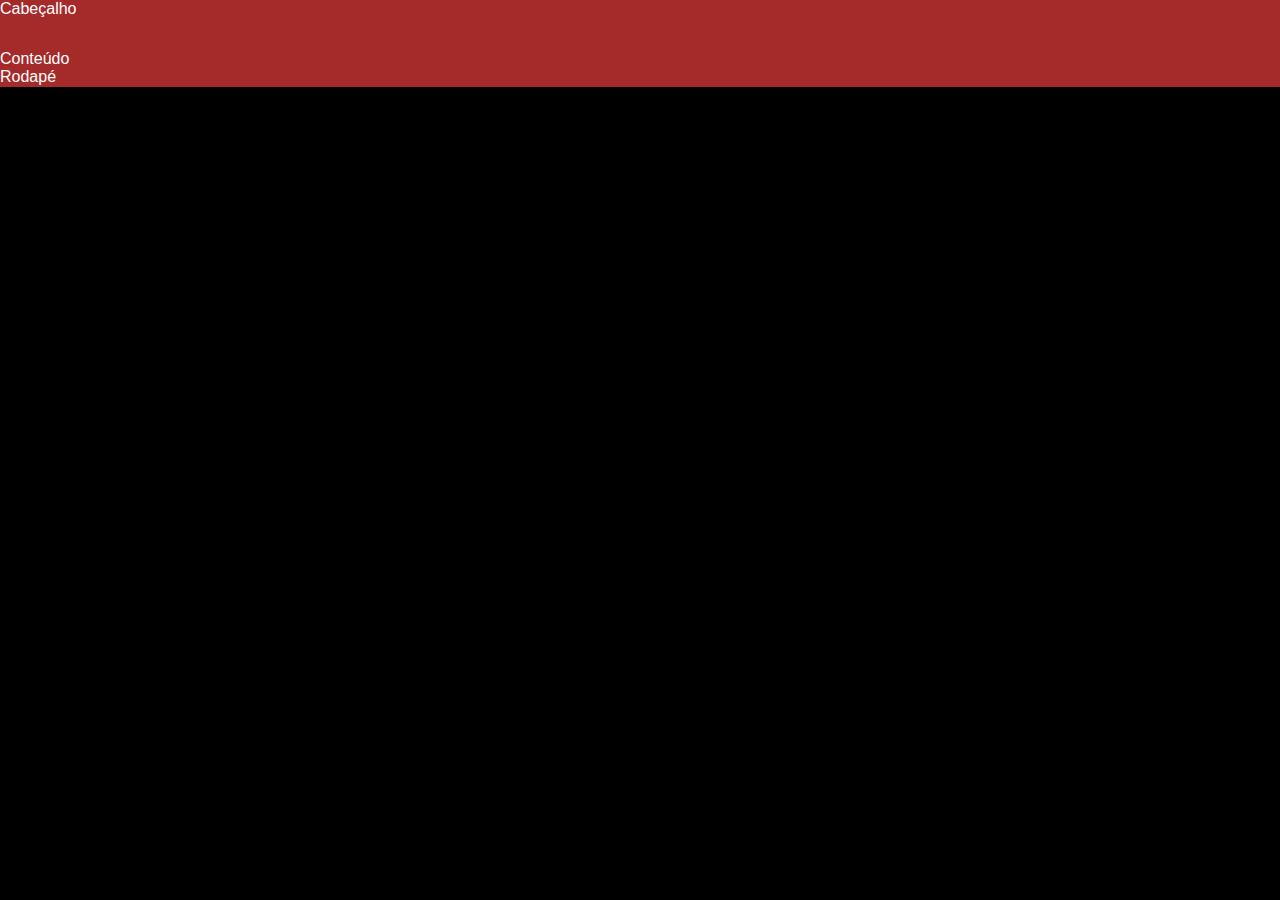
<file: Projeto Inicial Grid Layout/alura-store/index.html>
<!DOCTYPE html>
<html lang="en">
<head>
    <meta charset="UTF-8">
    <meta name="viewport" content="width=device-width, initial-scale=1.0">
    <meta http-equiv="X-UA-Compatible" content="ie=edge">
    <title>Alura Store | Baixe nossos aplicativos e jogos</title>
    <link href="./assets/css/normalize.css" rel="stylesheet">
    <link href="./assets/css/reset.css" rel="stylesheet">
    <link href="./assets/css/style.css" rel="stylesheet">
</head>
<body class="app">
    <header class="cabecalho">Cabeçalho</header>
    <main class="conteudo">Conteúdo</main>
    <footer class="rodape">Rodapé</footer>
    <script src="./assets/js/fontawesome.all.min.js"></script>
</body>
</html>
</file>
<file: Projeto Inicial Grid Layout/alura-store/assets/css/style.css>
.app {
    background: #000000;
    color: white;
    display: grid;  
    font-family: Arial, Helvetica, sans-serif;
    grid-template-areas: 
        "cabeçalho"
        "conteúdo"
        "rodapé";
    grid-template-columns: auto;
    grid-template-rows: 50px auto auto;
}

.cabecalho {
    background-color: brown;

}
 
.conteudo {
    background-color: brown;
}

.rodape {
    background-color: brown;
}
</file>
